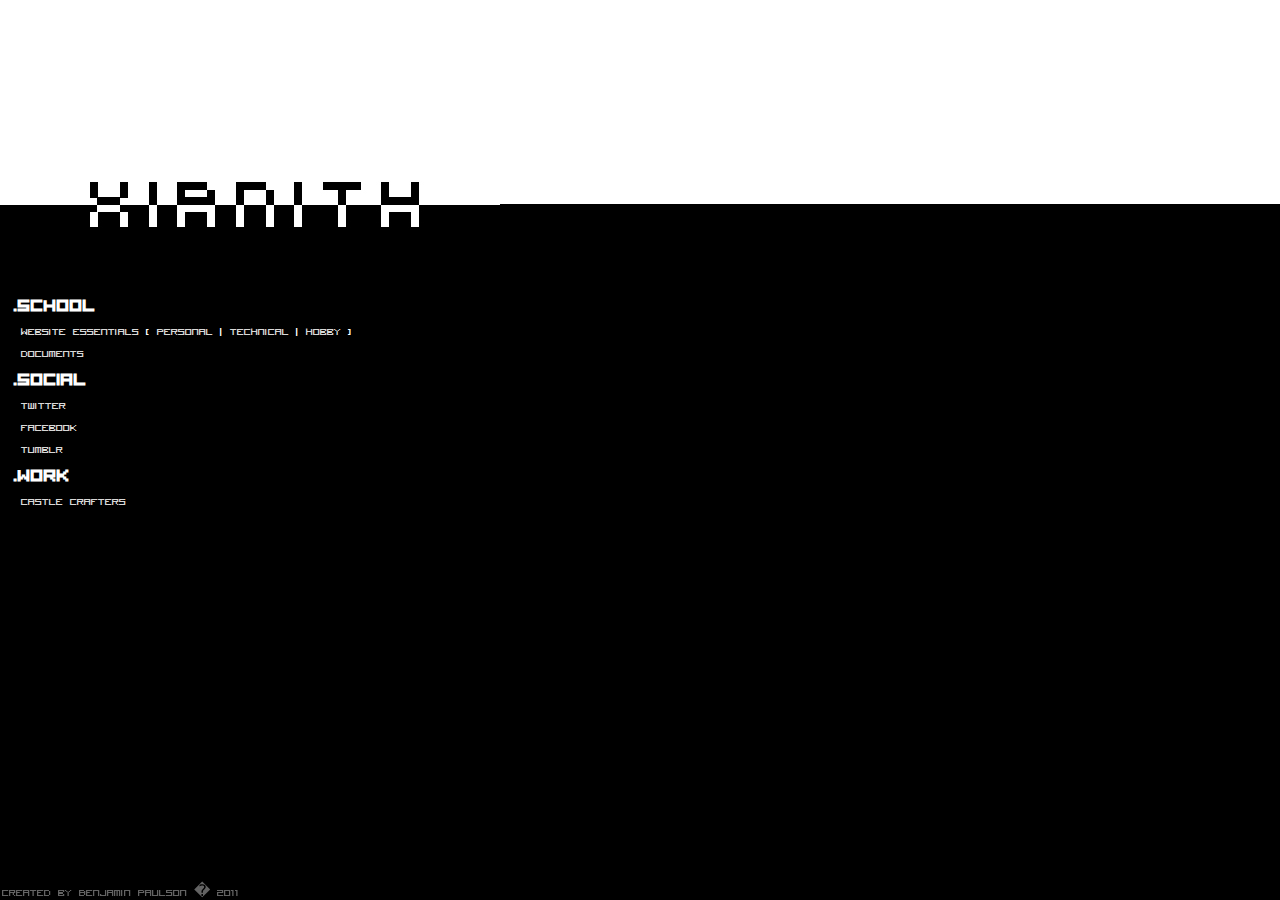
<file: index.html>
<!-- V1.4 Xianith.com
Created by Benjamin Paulson � 2011 
Modified on 09/01/2011 -->
<!DOCTYPE HTML PUBLIC "-//W3C//DTD HTML 4.01//EN" "http://www.w3.org/TR/html4/strict.dtd">
<html>

<head>
<link rel="stylesheet" href="xiasty2010.css" type="text/css" media="all">
<title>Xianith</title>
</head>

<body>

<!--Title Image-->
<div class="image"><img class="title" src="xianith.jpg" width="500" height="200" alt=""></div>

<!--Main Page Section-->
<div class="main"><pre>

  <b>.school</b>

   <a href="http://yellow.xianith.com">Website Essentials</a> [ <a href="personal.html">Personal</a> | <a href="technical.html">Technical</a> | <a href="hobby.html">Hobby</a> ]

   <a href="./files/main">Documents</a>

  <b>.social</b>

   <a href="http://twitter.com/Xianith">Twitter</a>

   <a href="http://www.facebook.com/profile.php?ref=profile&amp;id=559742043">Facebook</a>

   <a href="http://xianith.tumblr.com/">Tumblr</a>
  
  <b>.Work</b>
  
   <a href="http://cc.xianith.com">Castle Crafters</a>

</pre>
</div>

<!--Footer-->
<div class="footer">
Created by Benjamin Paulson � 2011
</div>

</body>
</html>
</file>
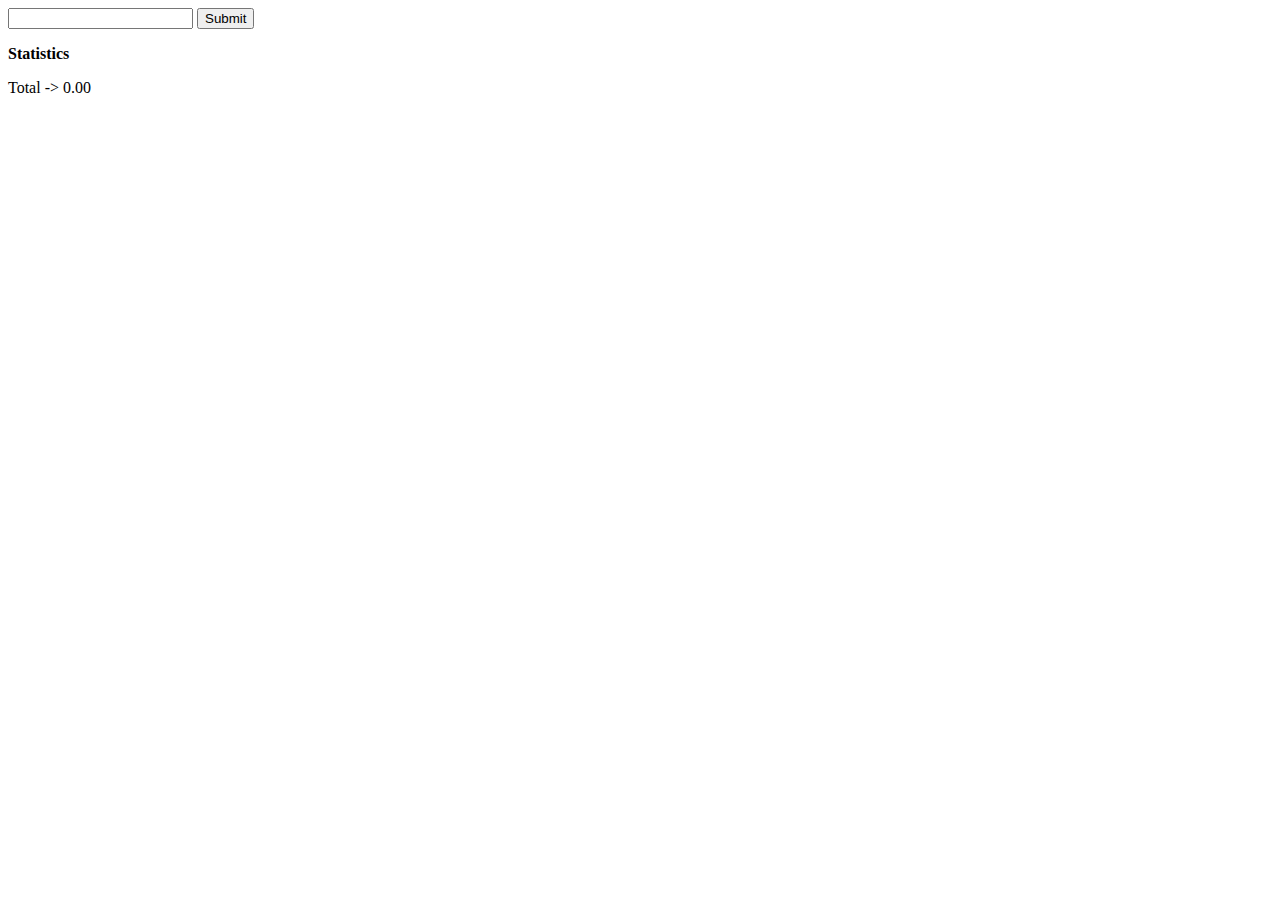
<file: Insomnia & Misc/CLEAN Insomnia.html>
<!--
Insomnia v1.0

by Ben Paulson

10/20/2011
-->

<html>

<title>Insomnia</title>
  <body>
  
  	<input type="text" id="url"/>
	<button type="button" onclick="submitURL()">Submit</button>
	
	<p id="info"></p>
	
	<div id="player"></div>
  
	<b>Statistics</b>
	
	<p id="totalt">Total -> 0.00</p>
  
    <script>
      var tag = document.createElement('script');
      tag.src = "http://www.youtube.com/player_api";
      var firstScriptTag = document.getElementsByTagName('script')[0];
      firstScriptTag.parentNode.insertBefore(tag, firstScriptTag);

      var player;
      function onYouTubePlayerAPIReady() {
        player = new YT.Player('player', {
          height: '390',
          width: '640',
          videoId: 'u1zgFlCw8Aw',
          events: {
            'onReady': onPlayerReady,
            'onStateChange': onPlayerStateChange
          }
        });
      }

      function onPlayerReady(event) {
        event.target.playVideo();
      }

      var done = false;
      function onPlayerStateChange(event) {
        if (event.data == YT.PlayerState.PLAYING && !done) {
          setTimeout(stopVideo, 6000);
          done = true;
        }
      }
      function stopVideo() {
        player.stopVideo();
      }

	  var link;
	  function submitURL() {
	  	link = document.getElementById("url").value;
		document.getElementById("info").innerHTML = "<b style=color:#FF0000>[DEBUG]</b> video link -> " + link;
		player.loadVideoById(link);
	  }
    </script>
  </body>
</html>
</file>
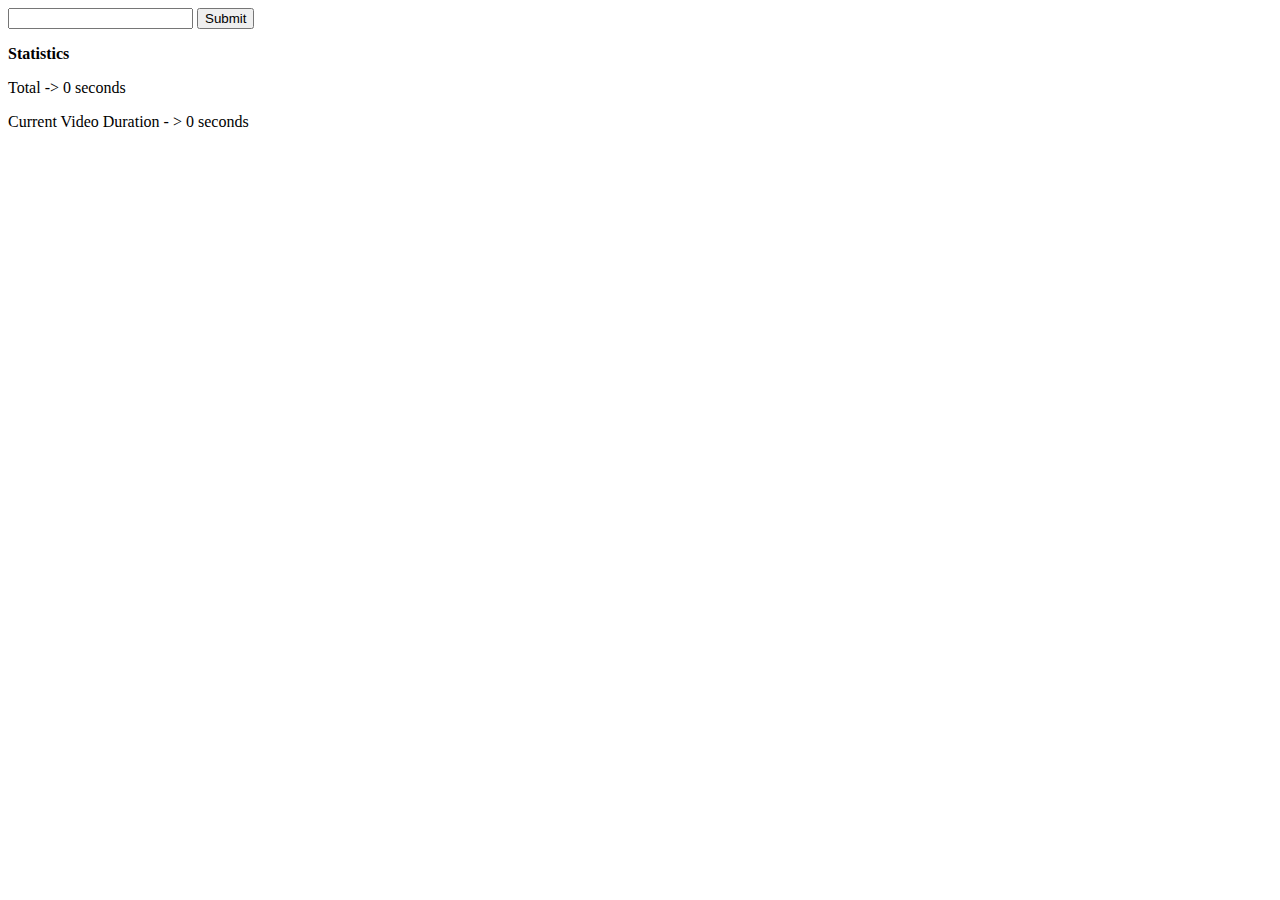
<file: Insomnia & Misc/Insomnia.html>
<!--
Insomnia v1.0

by Ben Paulson

10/20/2011
-->

<html>

<title>Insomnia</title>
  <body>
  
  	<input type="text" id="url"/>
	<button type="button" onclick="submitURL() ">Submit</button>
	
	<p id="info"></p>
	
	<div id="player"></div>
  
    <script>
      var tag = document.createElement('script');
      tag.src = "http://www.youtube.com/player_api";
      var firstScriptTag = document.getElementsByTagName('script')[0];
      firstScriptTag.parentNode.insertBefore(tag, firstScriptTag);

      var player;
      function onYouTubePlayerAPIReady() {
        player = new YT.Player('player', {
          height: '390',
          width: '640',
          videoId: 'u1zgFlCw8Aw',
          events: {
            'onReady': onPlayerReady,
            'onStateChange': onPlayerStateChange
          }
        });
      }

      function onPlayerReady(event) {
        event.target.playVideo();
      }

      var done = false;
	  var time = 0;
	  function onPlayerStateChange(event) {
        if (event.data == YT.PlayerState.PLAYING && !done) {
		  document.getElementById("totalt").innerHTML = "Total -> " + player.getCurrentTime() + " seconds";
        }
		else if (player.getCurrentTime() == player.GetDuration())
		{
		player.loadVideoById(link);
		}
      }
	  
      function stopVideo() {
        player.stopVideo();
      }

	  var link;
	  function submitURL() {
	  	link = document.getElementById("url").value;
		document.getElementById("duration").innerHTML = "Current Video Duration -> " + player.getDuration() + " seconds";
		document.getElementById("info").innerHTML = "<b style=color:#FF0000>[DEBUG]</b> video link -> " + link;
		player.loadVideoById(link);

	  }
    </script>
	
		<b>Statistics</b>
	
		<p id="totalt">Total -> 0 seconds</p>
		<p id="duration">Current Video Duration - > 0 seconds</p>
	
  </body>
</html>
</file>
<file: xiasty2010.css>
/* V1.4 Xianith.com CSS
Created by Benjamin Paulson � 2011 
Modified on 09/01/2011 */

@font-face {
    font-family: custm_bit;
    src: url('visitor2.ttf')
}

img.title {
	top: 100px;
	position: relative;
}

body {
	background-color: #000000;
	margin: 0; 
	padding: 0
}

div.image {
	background-color: #FFFFFF
}

div.main {
	position: relative;
	top: 65px
}

a {
	color:#D8D8D8;
	text-decoration:none
}

a:hover{
	color: #CC4646
}

b {
	font-size:28px
}

pre {
	color:#FFFFFF;
	font-family:custm_bit;
	font-size:16px
}

p {
	font-size:11px;
	color:#FFFFFF
}

div.footer {
	position: fixed;
	left: 2px;
	bottom: 0px;
	color:#636363;
	font-family:custm_bit;
	font-size:16px
}

/*
============================
Other Colums WIP
============================

div.c2 {
	position: relative;
	top: -120px;
	left: 130px
}

div.c3 {
	position: relative;
	top: -355px;
	left: 250px
}

div.c4 {
	position: relative;
	top: -465px;
	left: 370px
}

============================
*/
</file>
